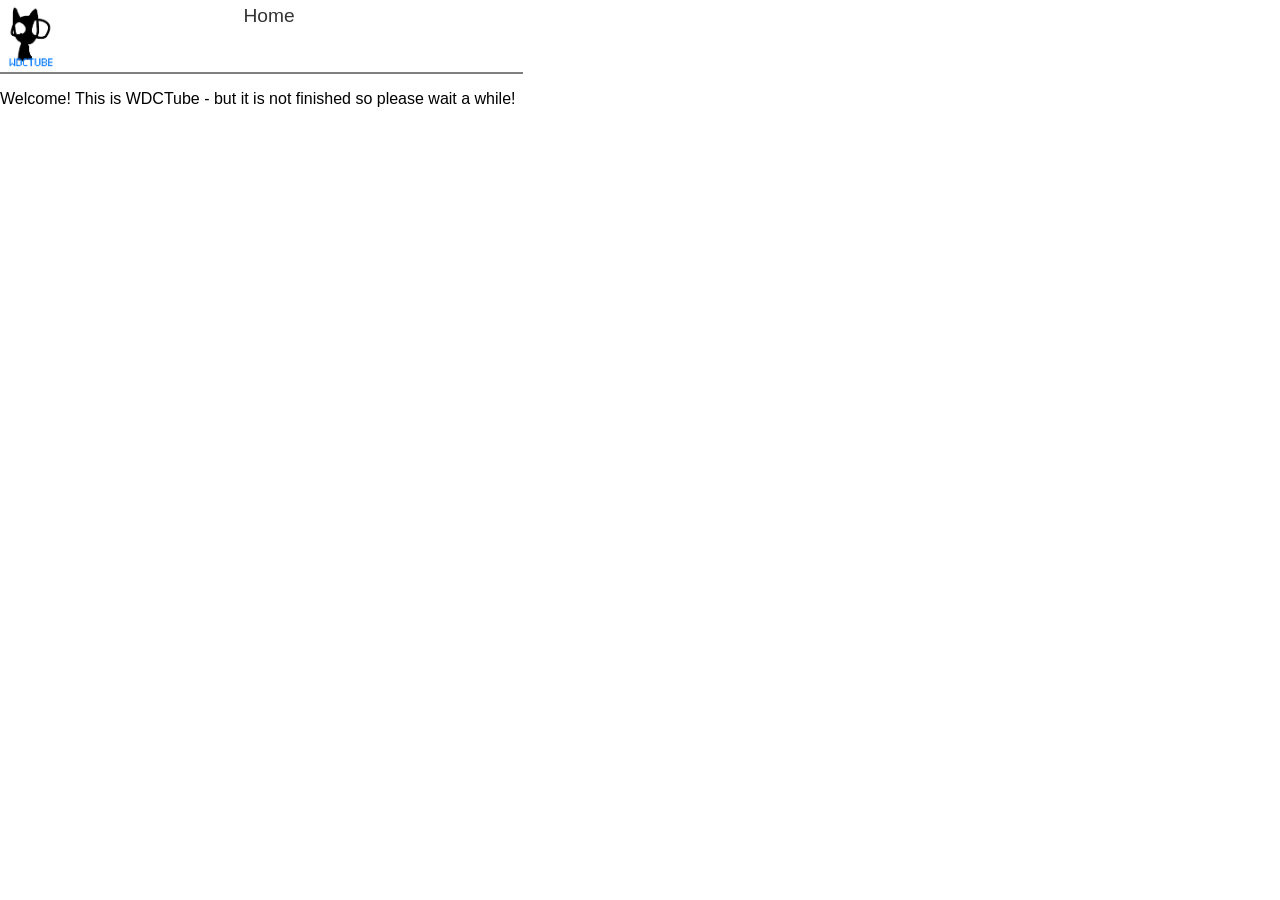
<file: index.html>
<!DOCTYPE html>
<html lang="en">
    <head>
        <!-- Meta, OG, Title -->
        <title>WDCTube - Home Page</title>
        <meta name="viewport" content=
        "width=device-width, initial-scale=1.0" />
        <meta http-equiv="content-type" content=
        "text/html; charset=UTF-8" />
        <meta http-equiv="Pragma" content=
        "no-cache" />
        <meta http-equiv="Cache-Control" content=
        "no-cache" />
        <meta property="og:title" content="WDCTube Home Page" />
        <meta property="og:description" content="
        WDCTube is a video-sharing platform. Created by
        WebDesignerCameron." />
        <meta property="og:url" content=
        "https://webdesignercameron.github.io/wdctube" />
        <meta name="description" content="
        WDCTube is a video-sharing platform. Created by
        WebDesignerCameron." />
        <meta name="url" content=
        "https://webdesignercameron.github.io/wdctube" />
        <meta name="identifier-URL" content=
        "https://webdesignercameron.github.io/wdctube" />
        <meta name="keywords" content="WDC, WebDesignerCameron,
        Video, Videos, WDCTube, Home, Landing, Page" />
        <meta name="designer" content="WebDesignerCameron" />
        <meta name="author" content="WebDesignerCameron" />
        <meta name="owner" content="WebDesignerCameron" />
        <!-- Links, Style -->
        <meta property="og:image" content=
        "./assets/logo.png" />
        <link rel="icon" href="./assets/logo.png" type=
        "image/png" />
        <link rel="stylesheet" href="./css/index.css" type=
        "text/css" />
        <!-- Scripts -->
        <script src="./scripts/js/index/index.js">
        </script>
    </head>
    <body>
        <header>
            <img src="./assets/logo.png" />
            <nav>
                <a href="#">Home</a>
            </nav>
        </header>
        <main>
            <section class="hero">
                <p>Welcome! This is WDCTube - but it is
                not finished so please wait a while!</p>
            </section>
        </main>
        <footer>
            
        </footer>
    </body>
    <script>
        if ("serviceWorker" in navigator) {
            window.addEventListener("load", () => {
                navigator.serviceWorker.register("/service-worker.js");
            });
        }
    </script>
</html>
</file>
<file: css/index.css>
* {
    margin: 0;
    padding: 0;
    box-sizing: border-box;
}
html {
    scroll-behavior: smooth;
}
body {
    font-family: "Verdana", "Geneva", "Consolas", sans-serif;
    width: 100%;
    background-color: white;
    color: black;
}
header {
    font-size: 1.2rem;
    font-weight: 450;
    padding: 5px;
    border-bottom: 2px solid grey;
    display: flex;
    gap: 5px;
    position: fixed;
}
header img {
    max-width: 10%;
    min-width: 7%;
}
header nav {
    max-width: 85%;
    min-width: 80%;
    justify-content: center;
    align-items: center;
    text-align: center;
}
header a {
    text-decoration: none;
    color: #333333;
    display: inline-block;
    margin-left: 5px;
}
main {
    padding-top: 10vh;
}
</file>
